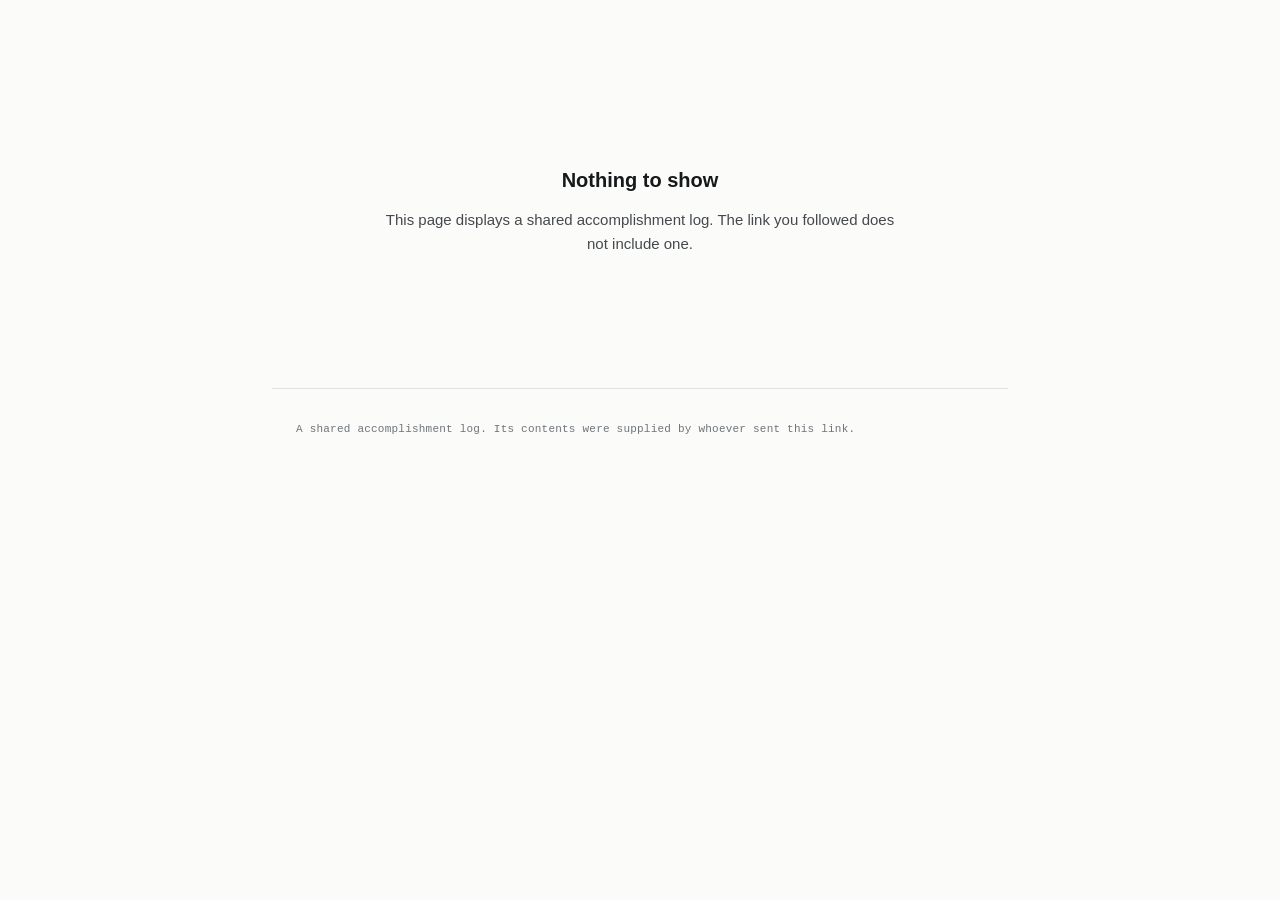
<file: static/share.html>
<!doctype html>
<html lang="en">
<head>
  <meta charset="utf-8" />
  <meta name="viewport" content="width=device-width, initial-scale=1" />
  <meta name="robots" content="noindex, nofollow" />
  <meta name="description" content="A shared accomplishment log." />
  <title>Accomplishment Log</title>
  <link rel="stylesheet" href="./share.css" />
</head>
<body>
  <main class="sheet" id="sheet"></main>

  <footer class="foot">
    <p class="mono">
      A shared accomplishment log. Its contents were supplied by whoever sent this link.
    </p>
  </footer>

  <script type="module" src="./share.js"></script>
</body>
</html>
</file>
<file: static/share.css>
/* Accomplishment Journal — the shared log.
 *
 * Self-contained on purpose. The app's stylesheet pulls Inter and JetBrains
 * Mono from Google, which is the owner's business on the owner's machine and
 * nobody else's on a page the owner sent to a stranger. System stacks only.
 *
 * Light by default where app.css is near-black: this is a document somebody
 * may print or paste into a form, not a writing surface.
 */

:root {
  --paper:      #fbfbfa;
  --raised:     #ffffff;
  --line:       #e3e2df;
  --line-2:     #cfceca;
  --ink:        #16181a;
  --ink-2:      #45494d;
  --ink-3:      #6f7479;
  --signal:     #5e6825;
  --signal-dim: #8a9640;

  --sans: -apple-system, BlinkMacSystemFont, 'Segoe UI', Roboto, Helvetica, Arial, sans-serif;
  --mono: ui-monospace, SFMono-Regular, 'SF Mono', Menlo, Consolas, 'Liberation Mono', monospace;
}

@media (prefers-color-scheme: dark) {
  :root {
    --paper:  #0a0b0c;
    --raised: #0e1012;
    --line:   #1c1f22;
    --line-2: #2d3135;
    --ink:    #e9eaeb;
    --ink-2:  #b7bbbe;
    --ink-3:  #7d8286;
    --signal: #d3e04f;
    --signal-dim: #96a337;
  }
}

* { box-sizing: border-box; }

/* The `.prose` rules below were written against app.css's global reset. Without
   it, UA margins on markdown-generated paragraphs and quotes break the entry
   rhythm and shorten the blockquote rule. */
h1, h2, h3, h4, p, pre, blockquote { margin: 0; }
ul, ol { margin: 0; }

body {
  margin: 0;
  background: var(--paper);
  color: var(--ink);
  font-family: var(--sans);
  font-size: 15px;
  line-height: 1.6;
  -webkit-font-smoothing: antialiased;
}

.mono {
  font-family: var(--mono);
  font-size: 11px;
  letter-spacing: 0.08em;
  text-transform: uppercase;
  color: var(--ink-3);
}

.sheet {
  max-width: 46rem;
  margin: 0 auto;
  padding: 56px 24px 24px;
}

/* ---- header ---- */

.head { border-bottom: 1px solid var(--line-2); padding-bottom: 24px; }
.head-who { margin: 0 0 6px; }
.head h1 {
  margin: 0;
  font-size: 30px;
  line-height: 1.15;
  letter-spacing: -0.02em;
  font-weight: 600;
}
.head-desc { margin: 12px 0 0; color: var(--ink-2); max-width: 34rem; }
.head-meta { margin: 18px 0 0; display: flex; gap: 20px; flex-wrap: wrap; }

/* ---- groups and entries ---- */

.group { margin-top: 40px; }
.group-head {
  display: flex;
  align-items: baseline;
  gap: 10px;
  padding-bottom: 8px;
  border-bottom: 1px solid var(--line);
}
.group-head b { color: var(--ink-2); font-weight: 500; }

.entry { padding: 22px 0; border-bottom: 1px solid var(--line); }
.entry:last-child { border-bottom: 0; }
.entry-top { display: flex; align-items: baseline; gap: 12px; }
.entry-seq { color: var(--signal-dim); }
.entry-aside { margin-left: auto; }
.entry h2 {
  margin: 6px 0 0;
  font-size: 17px;
  font-weight: 600;
  letter-spacing: -0.01em;
}

/* ---- refusals (Task 6) ---- */

.refusal { max-width: 32rem; margin: 12vh auto; text-align: center; }
.refusal h1 { font-size: 20px; font-weight: 600; margin: 0 0 12px; }
.refusal p { color: var(--ink-2); margin: 0; }

/* ---- footer ---- */

.foot {
  max-width: 46rem;
  margin: 0 auto;
  padding: 32px 24px 56px;
  border-top: 1px solid var(--line);
}
.foot p { margin: 0; text-transform: none; letter-spacing: 0.02em; }

/* ---- prose ----
   The log is written in the app's Markdown subset, so these mirror the
   `.prose` rules in app.css. They are restated rather than imported because
   importing app.css would pull in Google Fonts and the whole dark ground. */

.prose { color: var(--ink-2); }
.prose > * + * { margin-top: 12px; }
.prose h1, .prose h2, .prose h3 { color: var(--ink); font-weight: 600; letter-spacing: -0.01em; margin: 20px 0 0; }
.prose h1 { font-size: 19px; }
.prose h2 { font-size: 16.5px; }
.prose h3 { font-size: 14.5px; }
.prose ul, .prose ol { padding-left: 18px; }
.prose li { margin-top: 4px; padding-left: 4px; }
.prose li::marker { color: var(--ink-3); }
.prose blockquote {
  margin: 12px 0 0;
  border-left: 2px solid var(--line-2);
  padding-left: 14px;
  color: var(--ink-3);
}
/* markdown.js emits one <p> per quoted line inside a blockquote, so without
   this the lines of a multi-line quotation run together after the element
   margin reset above. */
.prose blockquote > * + * { margin-top: 10px; }
.prose code {
  font-family: var(--mono);
  font-size: 0.9em;
  background: var(--raised);
  border: 1px solid var(--line);
  border-radius: 3px;
  padding: 1px 5px;
}
.prose pre {
  background: var(--raised);
  border: 1px solid var(--line);
  border-radius: 4px;
  padding: 12px 14px;
  overflow-x: auto;
}
.prose pre code { background: none; border: 0; padding: 0; }
.prose a { color: var(--signal); text-decoration: underline; text-underline-offset: 2px; }
.prose strong { color: var(--ink); font-weight: 600; }

/* ---- preview bar ----
   Only the sender ever sees this; `?preview=1` is not part of the link. */

.preview-bar {
  position: sticky;
  top: 0;
  z-index: 2;
  background: var(--raised);
  border-bottom: 1px solid var(--line-2);
  padding: 12px 24px;
  display: flex;
  align-items: center;
  gap: 16px;
  flex-wrap: wrap;
}
.preview-bar p { margin: 0; text-transform: none; letter-spacing: 0.02em; }
.preview-bar .warn { color: var(--ink); }
.preview-copy {
  margin-left: auto;
  font-family: var(--mono);
  font-size: 11px;
  letter-spacing: 0.08em;
  text-transform: uppercase;
  background: var(--signal);
  color: var(--paper);
  border: 0;
  border-radius: 3px;
  padding: 8px 14px;
  cursor: pointer;
}
.preview-copy:hover { background: var(--signal-dim); }

/* ---- print ----
   Recruiters print and paste. Always on white, whatever the screen was. */

@media print {
  :root {
    --paper: #ffffff; --raised: #ffffff;
    --line: #d8d8d4; --line-2: #b4b4b0;
    --ink: #000000; --ink-2: #1f2124; --ink-3: #4a4d50;
    --signal: #3f4718; --signal-dim: #5e6825;
  }
  body { font-size: 11pt; }
  .sheet { max-width: none; padding: 0; }
  .foot { border-top: 1px solid var(--line); padding: 12px 0 0; }
  .preview-bar { display: none !important; }
  .group, .entry { break-inside: avoid; }
  .group-head { break-after: avoid; }
  .prose a { color: inherit; }
}
</file>
